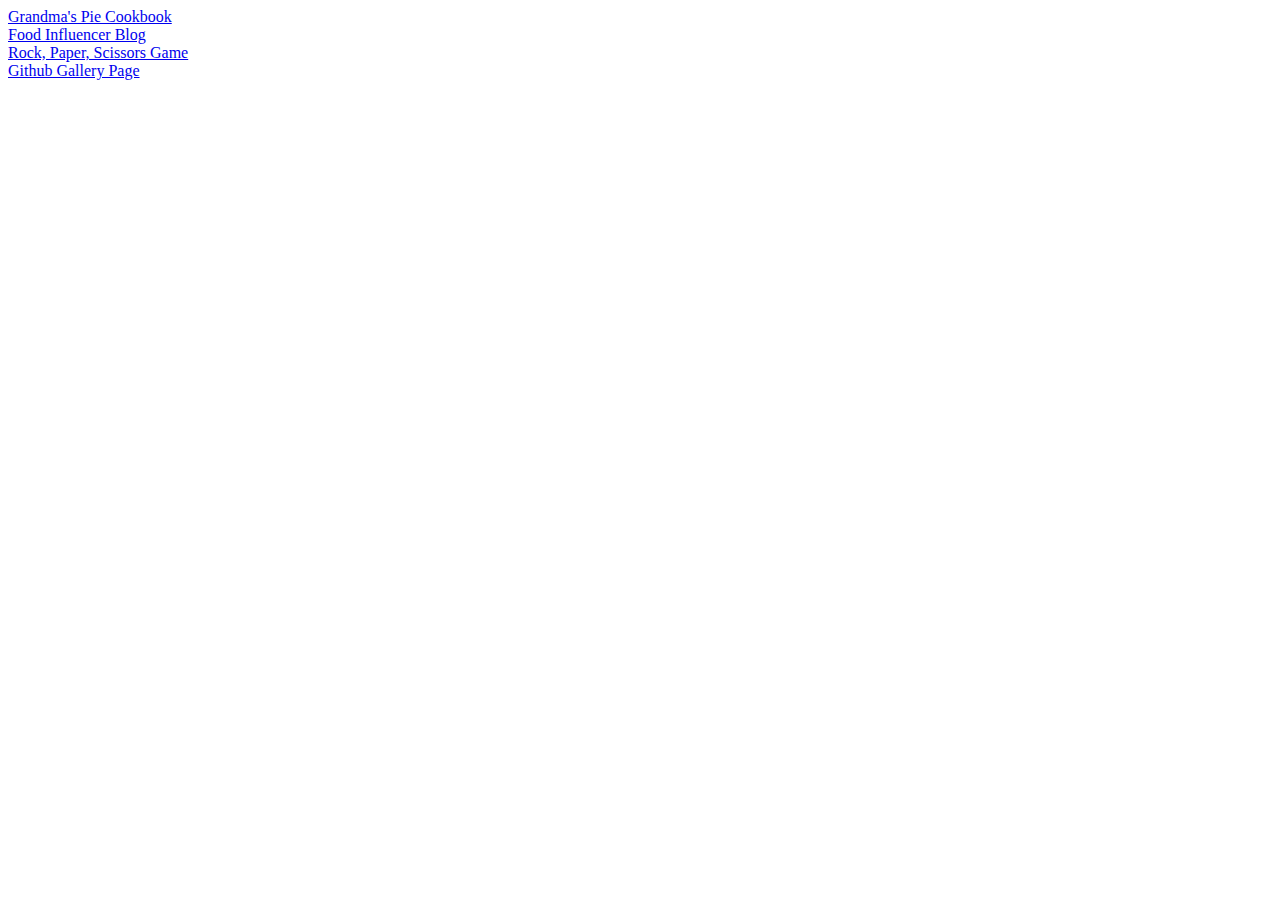
<file: index.html>
<!DOCTYPE html>
<html lang="en-us">
<head>
    <meta charset="UTF-8">
    <title>CSC300X_HW</title>
</head>

<body>
    <a href = "delaA2018-hw2/index.html">Grandma's Pie Cookbook</a>
    <br>
    <a href = "delaA2018-hw3/main.html">Food Influencer Blog</a>
    <br>
    <a href = "delaA2018-hw4/main.html">Rock, Paper, Scissors Game</a>
    <br>
    <a href = "delaA2018-hw5/index.html">Github Gallery Page</a>
    
</body>

</html>
</file>
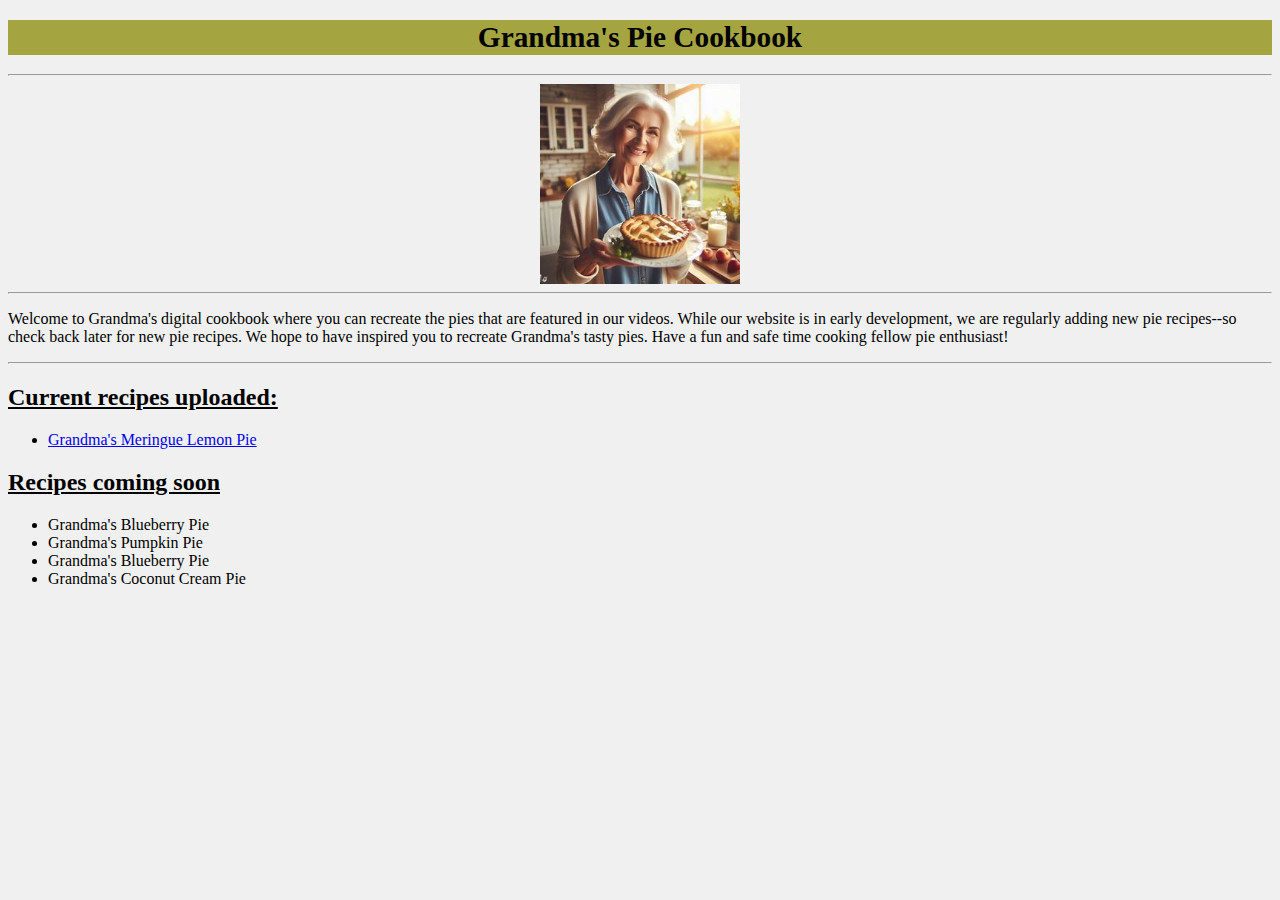
<file: delaA2018-hw2/index.html>
<!DOCTYPE html>
<html lang="en-us">
<head>
    <meta charset="UTF-8">
    <link rel="stylesheet" href="index.css">
    <title>Grandma's Pie Cookbook</title>
</head>

<body>
    <h1>Grandma's Pie Cookbook</h1>
    <hr>
    <img src="images/Grandma_holding_a_slice_of_pie.jpg" alt="image of Grandma holding a slice of pie">
    <hr>
    <p>Welcome to Grandma's digital cookbook where you can recreate the pies
        that are featured in our videos. While our website is in early development,
        we are regularly adding new pie recipes--so check back later for new pie
        recipes. We hope to have inspired you to recreate Grandma's tasty pies.
        Have a fun and safe time cooking fellow pie enthusiast!
    </p>
    <hr>
    <h2>
        <u>Current recipes uploaded:</u>
    </h2>

    <ul>
        <li>
            <a href="pie.html">Grandma's Meringue Lemon Pie</a>
        </li>
    </ul>

    <h2>
        <u>Recipes coming soon</u>
    </h2>

    <ul>
        <li>Grandma's Blueberry Pie</li>
        <li>Grandma's Pumpkin Pie</li>
        <li>Grandma's Blueberry Pie</li>
        <li>Grandma's Coconut Cream Pie</li>
    </ul>

</body>

</html>
</file>
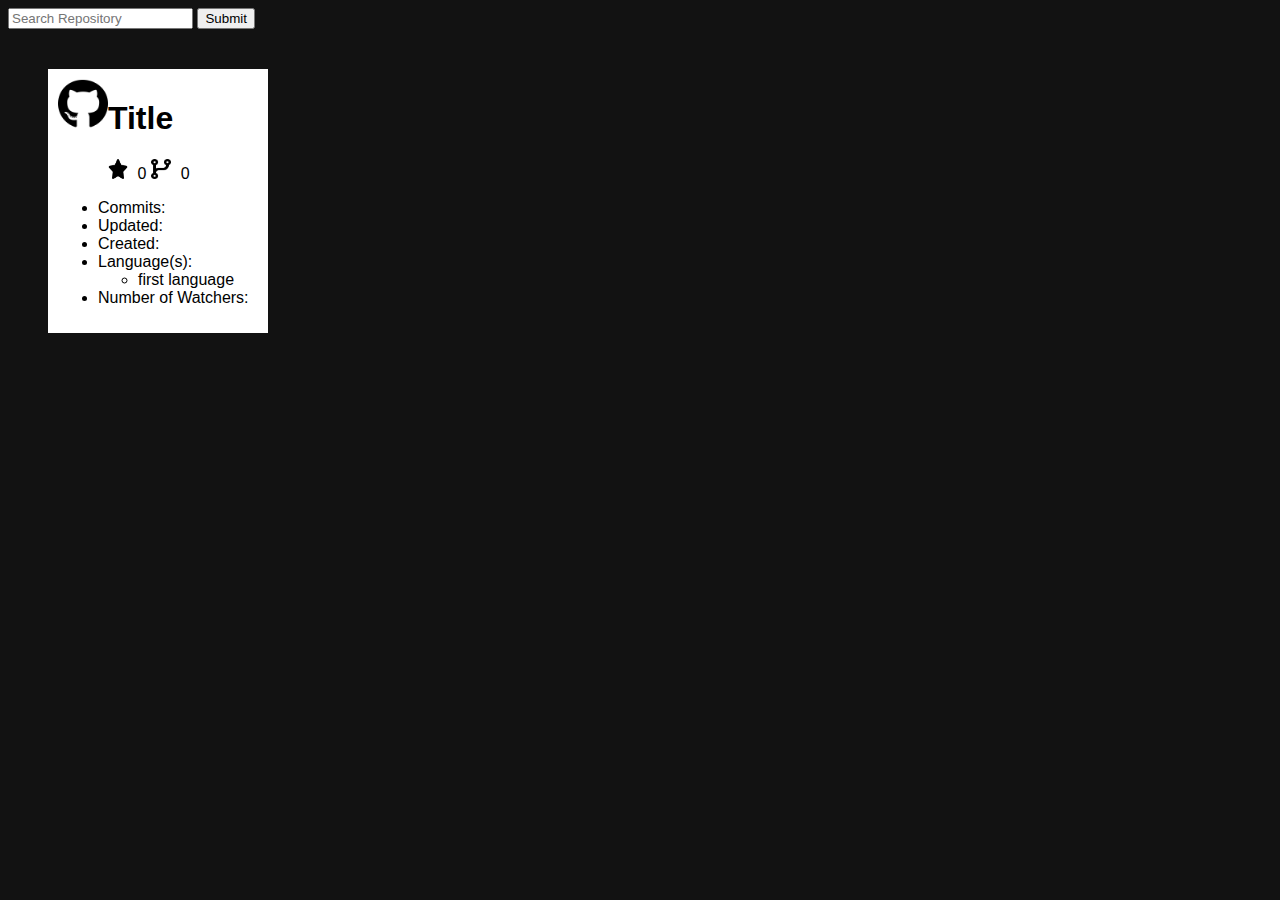
<file: delaA2018-hw5/index.html>
<!DOCTYPE html>
<html lang="en">

<head>
  <meta charset="UTF-8">
  <meta name="viewport" content="width=device-width, initial-scale=1.0">
  <title>Github Repository</title>
  <link rel="stylesheet" type="text/css" href="index.css">
</head>

<body> 
    <div class="search">
        <form id="search-form">
          <input type="text" id="userName" placeholder="Search Repository">
          <button>Submit</button>
        </form>
      </div>
    <!-- Repository Output-->
    <div id="container">
      <div class = "github-container">
        <div class = "github-header">
          <img class = "github-header-left" src = "Images/github.png" alt = "Image of Github Icon">
          <div class = "github-header-right">
            <h1>Title</h1>
            <div class = "github-header-icon">
              <!-- favorite icon-->
              <div class = "github-header-icons">
                <img src = "Images/star-solid.png" alt = "Image of Star">
                <p>0</p>
              </div>
              <!-- fork icon-->
              <div class = "github-header-icons">
                <img src = "Images/code-branch-solid.png" alt = "Image of Code Branch">
                <p>0</p>
              </div>
            </div>
          </div>
        </div>

        <div class=" github-description">
          <p></p>
        </div>

        <div class = "github-stats">
          <ul>
            <li>Commits:</li>
            <li>Updated:</li>
            <li>Created:</li>
            <li>Language(s):
              <ul>
                <li>first language</li>
              </ul>
            </li>
            <li>Number of Watchers:</li>
          </ul>
        </div>

      </div>
    </div>
  
  <script src="index.js" defer></script>
</body>

</html>
</file>
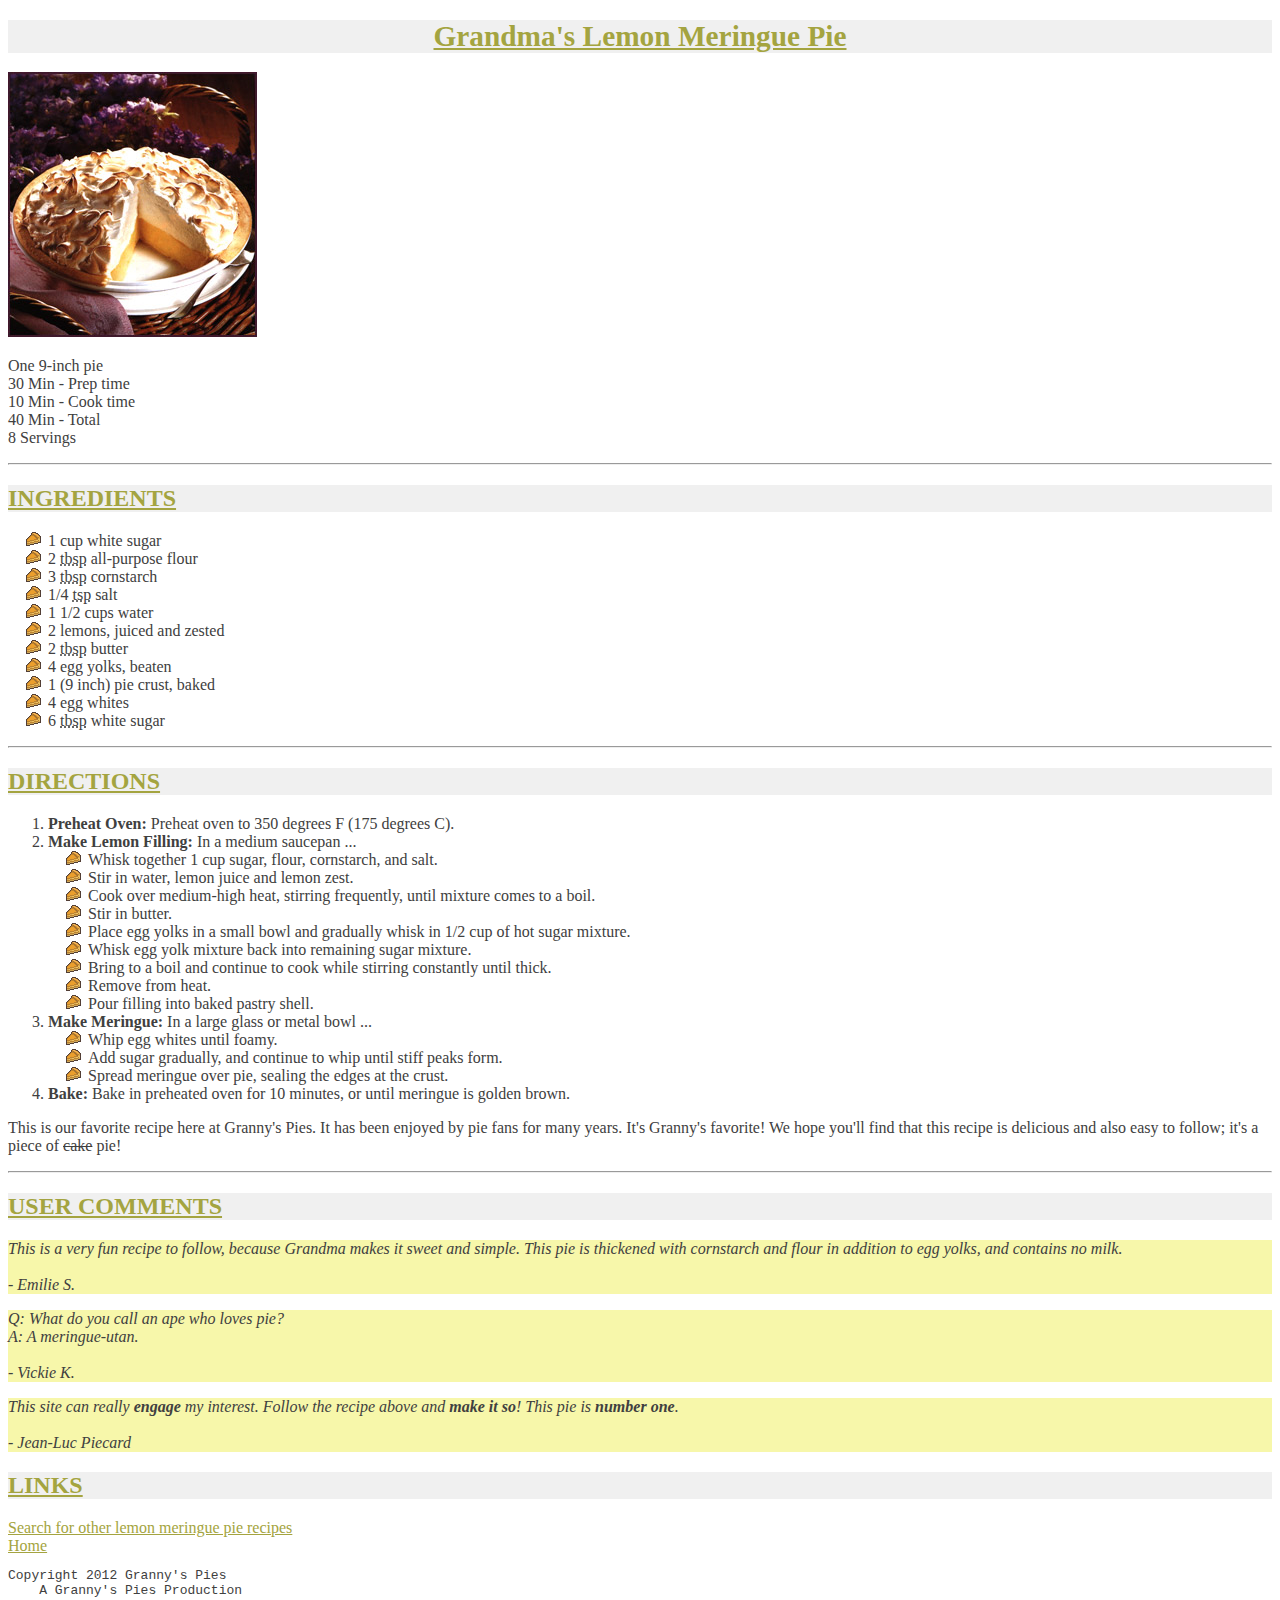
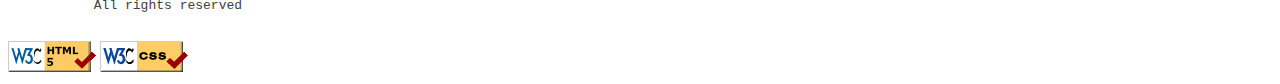
<file: delaA2018-hw2/pie.html>
<!DOCTYPE html>
<html lang="en-us">
<head>
    <meta charset="UTF-8">
    <link rel="stylesheet" href="pie.css">

    <!--Extra Feature-->
    <link rel="icon" type="image/x-icon" href="images/pie_icon.gif">
    <title>Grandma's Lemon Meringue Pie</title>

</head>

<body>
    <h1>Grandma's Lemon Meringue Pie</h1>
    <img src="images/pie.jpg" alt="image of lemon meringue pie">

    <p>
        One 9-inch pie
        <br>
        30 Min - Prep time
        <br>
        10 Min - Cook time
        <br>
        40 Min - Total
        <br>
        8 Servings
    </p>
    <hr>

    <h2>INGREDIENTS</h2>
    <ul>
        <li>1 cup white sugar</li>
        <li>2 <abbr title="tablespoon">tbsp</abbr> all-purpose flour</li>
        <li>3 <abbr title="tablespoon">tbsp</abbr> cornstarch</li>
        <li>1/4 <abbr title="teaspoon">tsp</abbr> salt</li>
        <li>1 1/2 cups water</li>
        <li>2 lemons, juiced and zested</li>
        <li>2 <abbr title="tablespoon">tbsp</abbr> butter</li>
        <li>4 egg yolks, beaten</li>
        <li>1 (9 inch) pie crust, baked</li>
        <li>4 egg whites</li>
        <li>6 <abbr title="tablespoon">tbsp</abbr> white sugar</li>
    </ul>
    <hr>

    <h2>DIRECTIONS</h2>
    <ol>
        <li><strong>Preheat Oven:</strong> Preheat oven to 350 degrees F (175 degrees C).</li>
        <li><strong>Make Lemon Filling:</strong> In a medium saucepan ...
            <ul>
                <li>Whisk together 1 cup sugar, flour, cornstarch, and salt.</li>
                <li>Stir in water, lemon juice and lemon zest.</li>
                <li>Cook over medium-high heat, stirring frequently, until mixture comes to a boil.</li>
                <li>Stir in butter.</li>
                <li>Place egg yolks in a small bowl and gradually whisk in 1/2 cup of hot sugar mixture.</li>
                <li>Whisk egg yolk mixture back into remaining sugar mixture.</li>
                <li>Bring to a boil and continue to cook while stirring constantly until thick.</li>
                <li>Remove from heat.</li>
                <li>Pour filling into baked pastry shell.</li>
            </ul>
        </li>
        
        <li><strong>Make Meringue:</strong> In a large glass or metal bowl ...
            <ul>
                <li>Whip egg whites until foamy.</li>
                <li>Add sugar gradually, and continue to whip until stiff peaks form.</li>
                <li>Spread meringue over pie, sealing the edges at the crust.</li>
            </ul>
        </li>
        
        <li><strong>Bake:</strong> Bake in preheated oven for 10 minutes, or until meringue is golden brown.</li>
    </ol>
    <p>This is our favorite recipe here at Granny's Pies. It has been enjoyed by pie fans for many years.
        It's Granny's favorite! We hope you'll find that this recipe is delicious and also easy to
        follow; it's a piece of <s>cake</s> pie!
    </p>
    <hr>

    <h2>USER COMMENTS</h2>
    <p class="comment">This is a very fun recipe to follow, because Grandma makes it sweet and simple.
        This pie is thickened with cornstarch and flour in addition to egg yolks, and contains no milk.
        <br><br>
        - Emilie S.
    </p>
    <p class="comment">Q: What do you call an ape who loves pie?
        <br>
        A: A meringue-utan.
        <br><br>
        - Vickie K.
    </p>
    <p class="comment">This site can really <strong>engage</strong> my interest. Follow the recipe above and <strong>make it so</strong>!
        This pie is <strong>number one</strong>.
        <br><br>
        - Jean-Luc Piecard
    </p>

    <h2>LINKS</h2>
    <a href="http://www.google.com/search?q=lemon+meringue+pie+recipe&start=10">Search for other lemon meringue pie recipes</a>
    <br>
    <a href="index.html">Home</a>
    <pre>
Copyright 2012 Granny's Pies
    A Granny's Pies Production
           All rights reserved
        </pre>
    <a href="http://validator.w3.org/check?url=referer"><img src="images/w3c-html.png" alt="image of W3C HTML5"></a> 
    <a href="http://jigsaw.w3.org/css-validator/check/referer"><img src="images/w3c-css.png" alt="image of W3C CSS"></a>

</body>

</html>
</file>
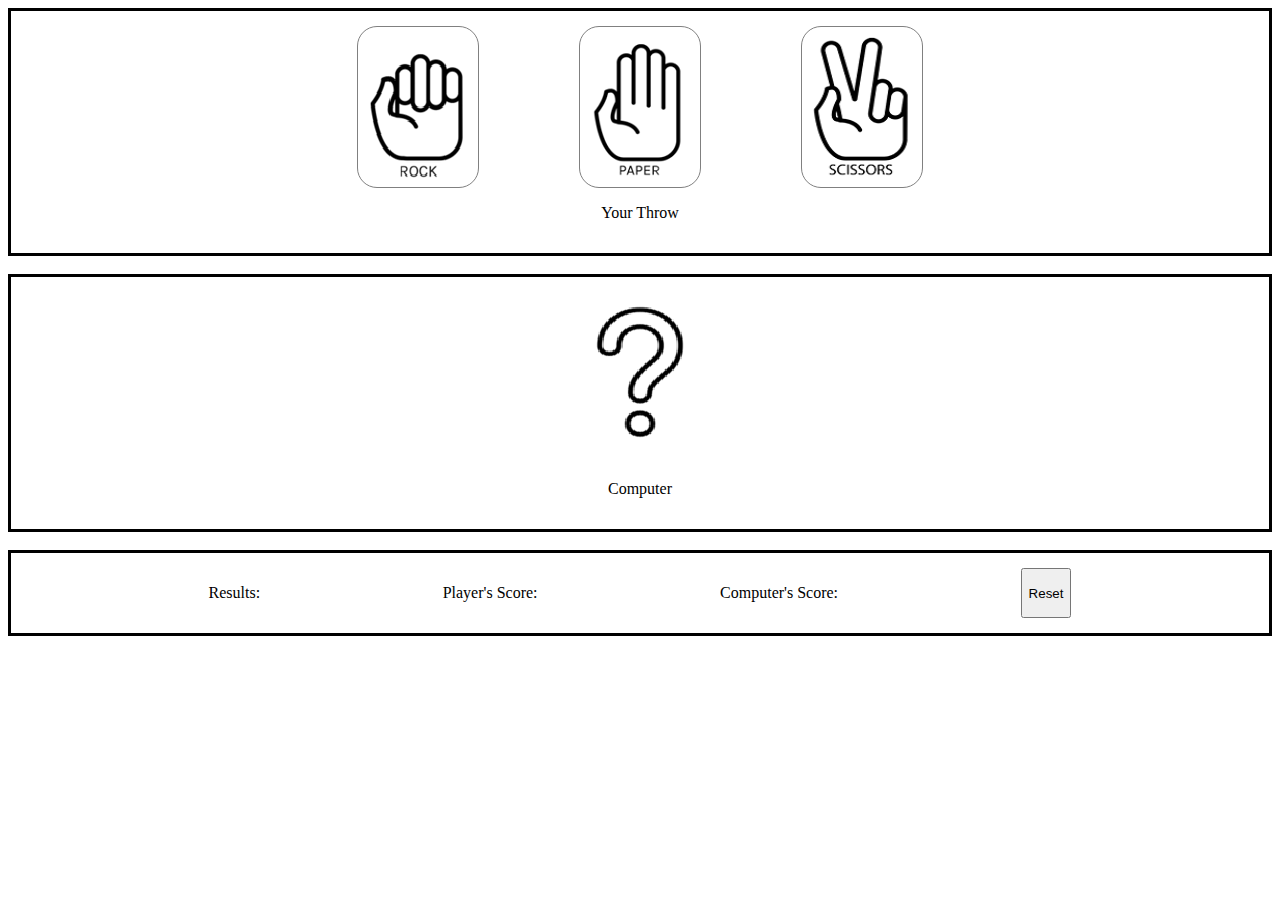
<file: delaA2018-hw4/main.html>
<!--
    Arturo De La Fuente-Gonzalez
    CSC 300X
    February 22 2024

    The purpose of this application is to replicate the Rock, Paper, Scissors Game using Timers and 
    Callback functions. It should be noted that the Player Score and Computer Score 
    do not work at this time.
-->
<!DOCTYPE html>
<html lang="en">
<head>
    <meta charset="UTF-8">
    <link rel="stylesheet" href="main.css">
    <script src="main.js" defer></script>
    <title>Rock, Paper, Scissors Game</title>
</head>
<body>

    <section class="player-choice-box">
        <div id="player-choice-image">
            <img id = "optionRock" src="Images/rock.PNG" alt="rock.png" >
            <img id = "optionPaper" src="Images/paper.PNG" alt="paper.png"  >
            <img id = "optionScissors" src="Images/scissors.PNG" alt="scissors.png" >
        </div>
        <p>Your Throw</p>
    </section>
    <br>
    
    <section class="computer-choice-box">
        <div class="computer-choice-image">
            <img id = "optionComputer" src="Images/question-mark.PNG" alt="question-mark.png">
        </div>
        <br>
        <p>Computer</p>
    </section>
    <br>

    <section id="result">
        <p id = "result-tag">Results:</p>
        <p id = "player-score">Player's Score: </p>
        <p id = "computer-score">Computer's Score: </p>
        <button id = "resetBtn" type ="button">Reset</button>
    </section>
</body>
</html>
</file>
<file: delaA2018-hw2/index.css>
body {
    background-color: #F0F0F0;
}

h1 {
    text-align: center;
    background-color: #A4A440;
    padding: 1px;
    font-family: Lucida sans;
    font-size: 22pt;
    font-weight: bold;

}

img{
    display: block;
    width: 200px;
    height: 200px;
    margin: 0 auto;
}
</file>
<file: delaA2018-hw5/index.css>
body {
  font-family: Arial, sans-serif;
  background-color: #121212;
}

#container {
  margin: 20px;
  display: flex;
  flex-direction: row;
  align-items: flex-start;
  margin-bottom: 20px;
  padding: 20px;
  width: 100%;
  flex-wrap: wrap;
  gap: 20px;
}

p {
  margin: 5px 0;
}

.github-container{
  background-color: white;
  padding: 10px;
  width: 200px;
}

.github-header{
  display: flex;
  word-break: break-all;

}

.github-header-left{
  float: left;
  width: 50px;
  height: 50px;

}

.github-header-right{
  float: right;
  
}

.github-header-icon{
  display: flex;
  flex-direction: row;
  
}

.github-header-icons img{
  width: 20px;
  height: 20px;  
}

.github-header-icons p{
  display: inline;
  padding: 5px;
}
</file>
<file: delaA2018-hw2/pie.css>
h1 {
    text-align: center;
    font-size: 22pt;
}

h1, h2 {
    text-decoration: underline;
    color: #A4A440;
    background-color: #F0F0F0;
    font-family: Lucida sans;
    font-weight: bold;  
}

h2 {
    text-align: left;
    font-size: 18pt;
}

a {
    color: #A4A440;
}

body {
    color: #404040
}

ul {
    list-style-image: url(images/pie_icon.gif);
}

.comment {
    background-color: rgb(247, 247, 170);
    display: block;
    font-style: italic;
}
</file>
<file: delaA2018-hw4/main.css>
.player-choice-box {
    border: 3px solid black;
    display: flex;
    flex-direction: column;
    align-items: center;
    padding: 15px;
}

#player-choice-image {
    display: flex;
    justify-content: space-around;
    gap: 100px;
}

#player-choice-image img {
    border: 1px solid grey;
    padding: 5px;
    border-radius: 20px;
}

.player-choice{
    border: 5px solid black;
}

.computer-choice-box {
    border: 3px solid black;
    display: flex;
    flex-direction: column;
    align-items: center;
    padding: 15px;
}

#computer-choice-image {
    display: flex;
    justify-content: space-around;
    gap: 100px;
}

#computer-choice-image img {
    border: 1px solid grey;
    padding: 5px;
    border-radius: 20px;
}

#result {
    border: 3px solid black;
    display: flex;
    flex-direction: row;
    padding: 15px;
    flex-wrap: nowrap;
    justify-content: space-evenly;
    padding: 15px;
}
</file>
